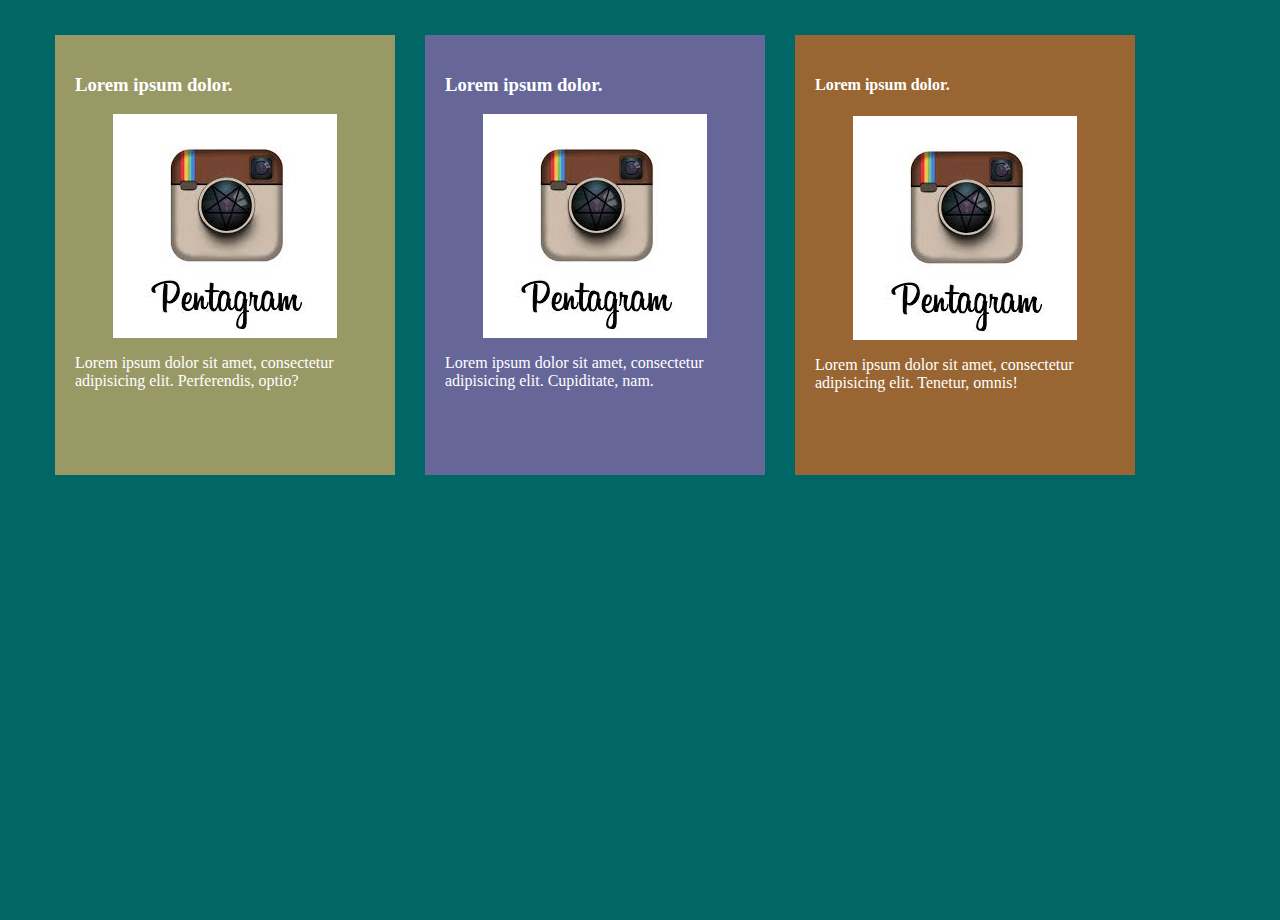
<file: boxes.html>
<!DOCTYPE html>
<html>
    <head>
        <title>Box Models</title>
        <link rel="stylesheet" href="css/boxes.css" type="text/css"/>
        <meta name="viewport" content="width=device-width, initial scale=1.0">
    </head>
    <body>
        <main id="mainBody">
            <section id="box1">
                <h3>Lorem ipsum dolor.</h3>
                <img src="images/download.jpg" alt="" title="" class="columnImages" />
                <p>Lorem ipsum dolor sit amet, consectetur adipisicing elit. Perferendis, optio?</p>
            </section>
            <section id="box2">
                <h3>Lorem ipsum dolor.</h3>
                <img src="images/download.jpg" alt="" title="" class="columnImages"/>
                <p>Lorem ipsum dolor sit amet, consectetur adipisicing elit. Cupiditate, nam.</p>
            </section>
            <aside id="box3">
                <h4>Lorem ipsum dolor.</h4>
                <img src="images/download.jpg" alt="" title="" class="columnImages"/>
                <p>Lorem ipsum dolor sit amet, consectetur adipisicing elit. Tenetur, omnis!</p>
            </aside>
        </main>
    </body>
</html>
</file>
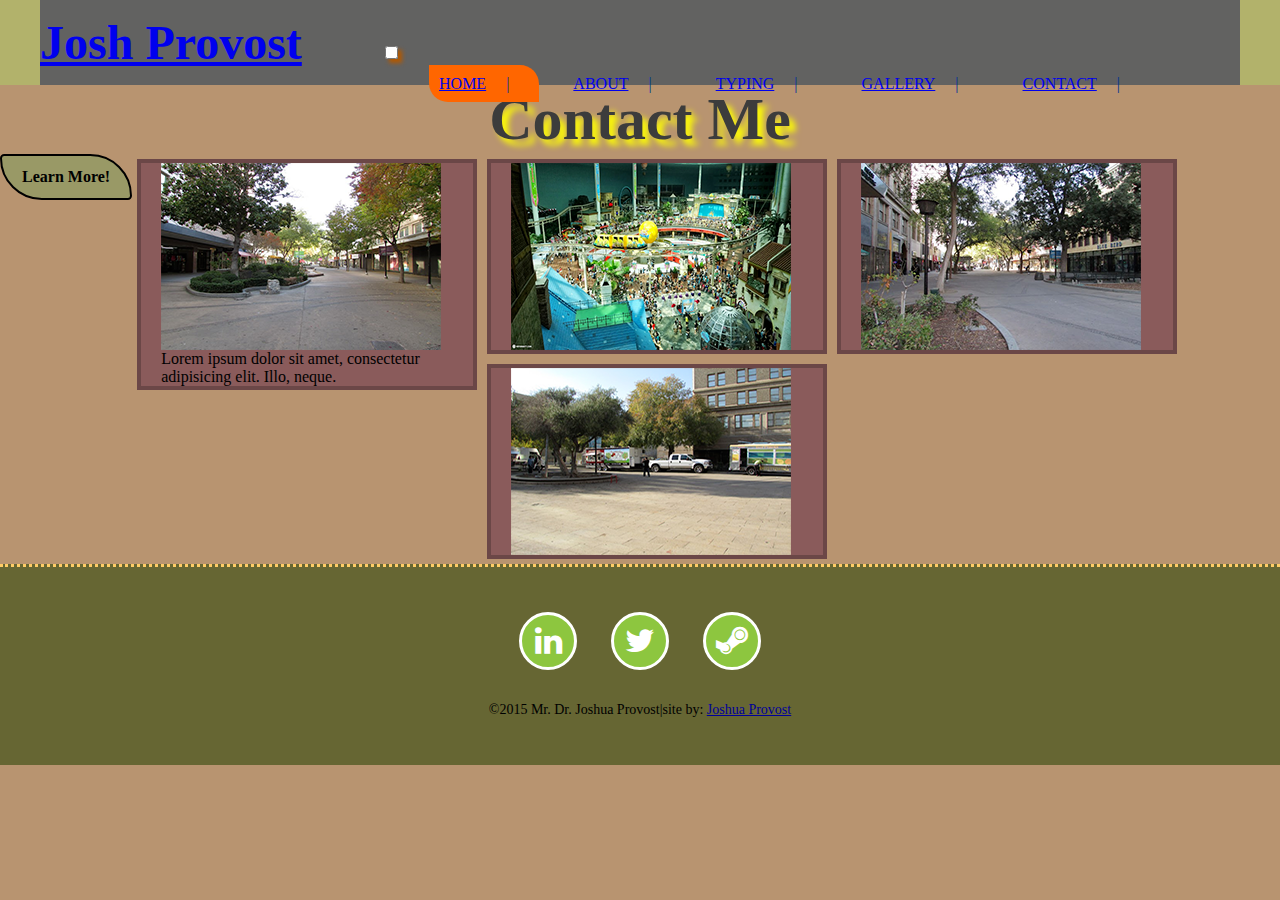
<file: gallery.html>
<!doctype html!> 
<html>
    <head>
        <title>Joshua Provost</title>
        <meta charset="UTF-8" />
        <meta name="description" content="My website is cool, I know, I think yeah, pretty sure its cool, kind of, jk its awesome, no never mind its amazing, no its isnt, its bad and terrible, or its the best ever, do you know what just forget about it."/>
        <meta name="keywords" content="josh, provost, person, human, dude, cool, pizza, stuff, love, face, pc, master, race, xbox, fallout, death, claw, fourchan, reddit, what, is, if, do, does, who, why, where, him, her, it, are,"/>
        <meta name="author" content="The Government"/>
        <meta name="viewport" content="width=device-width; initial-scale=1.0; maximum-scale=1.0; minimum-scale=1.0;user-scalable=no;"/>
        <link rel="stylesheet" href="css/main.css" type="text/css"/>
        <link rel="stylesheet" href="css/mobile-menu.css"  type="text/css"/>
        <link rel="stylesheet" href="css/font-awesome.css" type="text/css"/>
    </head>
    <body>
        <header>
            <div class="mainWidth" id="header">
                <figure>
                    <!--<a href="index.html" id="logo" ><img src="images/logo.png" alt="My webpage" /></a>-->
                    <h1><a href="index.html">Josh Provost</a></h1>
                </figure>
                <nav id="menu" class="mobile">
                    <!--<a></a>-->
                    <input type="checkbox" id="nav"/><label for="nav">menu</label>
                    <ul id="mobileMenu">
                        <li class="currentPage"><a href="index.html">Home</a></li>  
                        <li><a href="about.html">About</a></li>
                        <li><a href="typing.html">typing</a></li>
                        <li><a href="gallery.html">Gallery</a></li>
                        <li><a href="contact.html">Contact</a></li>
                    </ul>
                </nav>
            </div>
        </header>
        <div>
            <h1 class="bannerTitle" class="button">Contact Me</h1>
            <div id="bannerButton">
                <a href="about-me.html" title="Click here to learn more." class="button" target="_blank">Learn More!</a>
            </div>
        </div>
        <main class="mainWidth">
            <!--Photo Gallery Starts Here-->
            <figure class="galleryImages">
                <a href="" title="" onclick="return popitup('images/gallery-large/largevacantlayer.png')"><img src="images/gallery-tiny/tinyvacantlayer.png" alt="" title="" /></a>
                <figcaption class="figNewton">Lorem ipsum dolor sit amet, consectetur adipisicing elit. Illo, neque.</figcaption>
            </figure>
            <figure class="galleryImages">
                <a href="" title="" onclick="return popitup('images/gallery-large/largepark.png')"><img src="images/gallery-tiny/tinypark.png" alt="Wai no work." title="" /></a>
                <figcaption class="figNewton"></figcaption>
            </figure>
            <figure class="galleryImages">
                <a href="" title="" onclick="return popitup('images/gallery-large/largevacant2layer.png')"><img src="images/gallery-tiny/tinyvacant2layer.png" alt="Wai no work." title="" /></a>
                <figcaption class="figNewton"></figcaption>
            </figure>
            <figure class="galleryImages">
                <a href="" title="" onclick="return popitup('images/gallery-large/largecarthop.png')"><img src="images/gallery-tiny/tinycarthop.png" alt="Wai no work." title="" /></a>
                <figcaption class="figNewton"></figcaption>
            </figure>
            <!--Photo Galler Starts Here-->
        </main>
        <footer class="copyRight">
            <div class="social">
                <a href="#" target="_blank" title="TweetBook"><i class="fa fa-linkedIn"></i></a>
                <a href="#" target="_blank" title="TweetBook"><i class="fa fa-twitter"></i></a>
                <a href="#" target="_blank" title="TweetBook"><i class="fa fa-steam"></i></a>
            </div>
            <p>&copy;2015 Mr. Dr. Joshua Provost|site by: <a href="https://www.linkedin.com/profile/view?id=AAIAABq9sJgB49srsGJFp_EptQF2jBSZjQ4EQoM&trk=nav_responsive_tab_profile_pic" title="Joshua Provost" target="_blank">Joshua Provost</a></p>
        </footer>
        <script language="javascript" type="text/javascript">
            <!--
                function popitup(url) {
	newwindow=window.open(url,'name','width=600,height=400');
	if (window.focus) {newwindow.focus()}
	return false;
}
            // -->
        </script>
    </body>
</html>
</file>
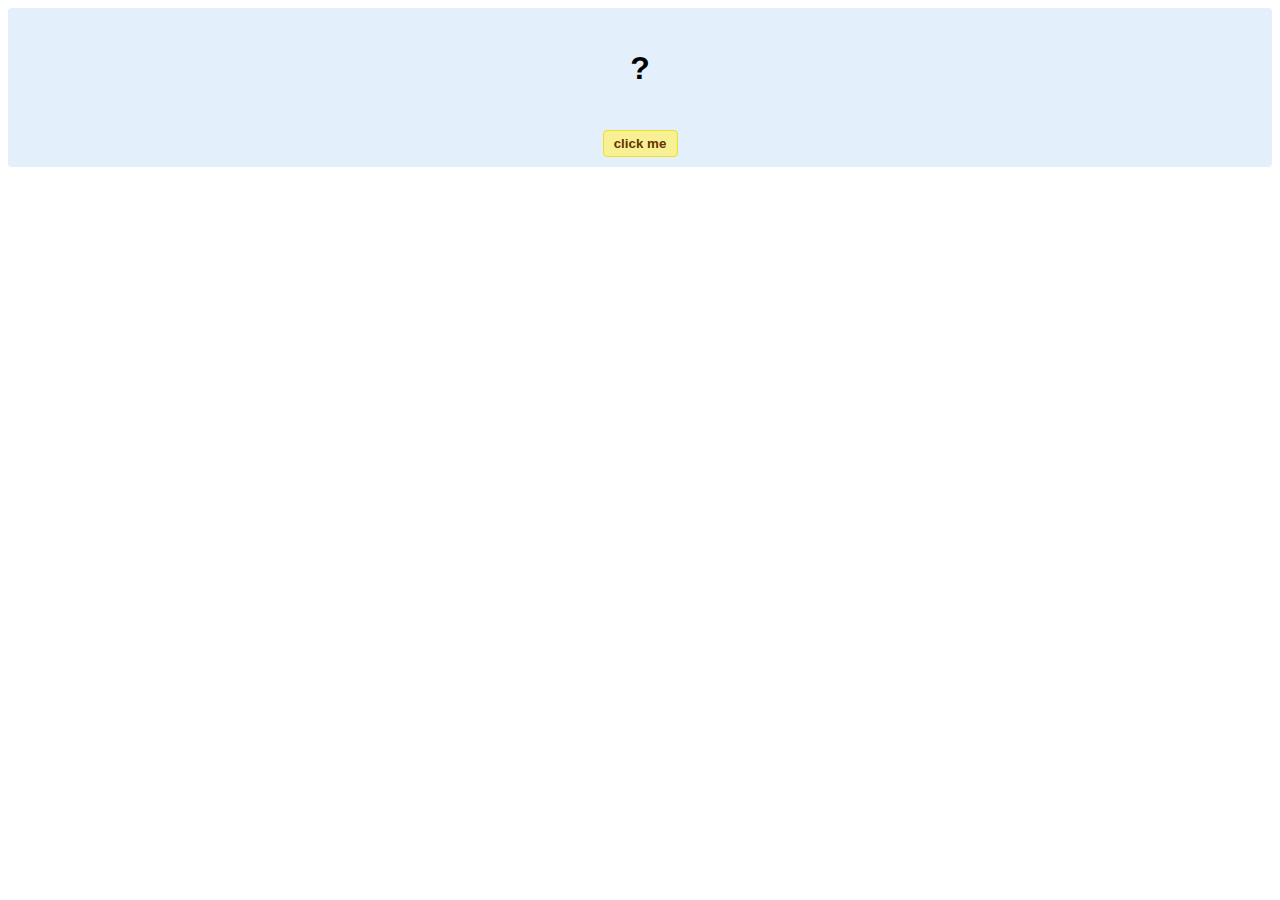
<file: hello-world.html>
<!DOCTYPE html>
<!-- HTML5 Hello world by kirupa - http://www.kirupa.com/html5/getting_your_feet_wet_html5_pg1.htm -->
<html lang="en-us">

<head>
<meta charset="utf-8">
<title>Hello...</title>
<style type="text/css">
#mainContent {
	font-family: Arial, Helvetica, sans-serif;
	font-size: xx-large;
	font-weight: bold;
	background-color: #E3F0FB;
	border-radius: 4px;
	padding: 10px;
	text-align: center;
}
.buttonStyle {
	border-radius: 4px;
	border: thin solid #F0E020;
	padding: 5px;
	background-color: #F8F094;
	font-family: "Segoe UI", Tahoma, Geneva, Verdana, sans-serif;
	font-weight: bold;
	color: #663300;
	width: 75px;
}

.buttonStyle:hover {
	border: thin solid #FFCC00;
	background-color: #FCF9D6;
	color: #996633;
	cursor: pointer;
}
.buttonStyle:active {
	border: thin solid #99CC00;
	background-color: #F5FFD2;
	color: #669900;
	cursor: pointer;
}

</style>
</head>

<body>
<div id="mainContent">
<p id="helloText">?</p>
<button id="clickButton" class="buttonStyle">click me</button>
</div>
<script> 
var myButton = document.getElementById("clickButton");
var myText = document.getElementById("helloText");

myButton.addEventListener('click', doSomething, false)

function doSomething() {
	myText.textContent = "hello, world!";
}
</script>

</body>
</html>
</file>
<file: css/boxes.css>
html, body {
    width:100%;
    height:100%;
    margin:0px;
    padding:0px;
}
body {
    background-color:#006666;
    
}
#mainBody {
    width:1200px;
    margin:20px auto;
}
#box1, #box2, #box3 {
    width:300px;
    min-height:400px;
    float:left;
    color:#FFF;
    padding:20px;
    margin:15px;
}

#box1 {
    background-color:#999966;
}

#box2 {
    background-color:#666699;
}

#box3 {
    background-color:#996633;
}
.columnImages {
    margin:0px auto;
    display:block;
}


/*html, body {*/
    /*border:dashed 3px #CC0000;*/
/*}*/


/*================================== MY MEDIA QUERIES for 500px ================================*/

@media screen and (max-width:1024px) {
    body {
        background-color:#b3d9ff;
    }
    
    #box1, #box2, #box3 {
        width:auto;
        margin:1% auto;
    }
    
    h3 {
        font-size:.75em;
    }
    h4 {
        font-size:1em;
    }
    #box3 {
        display:none;
        /*visility:hidden*/
    }
    .columnImages {
        width:90%;
    }
    
}
@media screen and (max-width:320px){
    body {
        background-color:;
    }
}

/*=====================================TARGETING MOBILE PHONES==================================*/

@media screen and (max-width:325px) {
    .columnImages {
        margin:0px auto;
        width:3pc;
    }
}

/*==============TARGETING WEARABLE DEVICES - LIKE WATCHES===========================*/

@media screen and (max-width: 100px){
    
}
</file>
<file: css/main.css>
/*GLOBAL STYLES*/

/*
===================================
Global Styles For Non Mobiles Site
===================================
*/
/** {*/
    /*color:#FF0000;*/
/*}*/
@import url(https://fonts.googleapis.com/css?family=PT+Sans+Caption|Oleo+Script|Radley);

html, body {
    height:100%;
}
html {
    background-color:#3366F;
}
body  {
    background-color:#B89470;
    margin:0px;
    padding:0px;
    /*font-family:'Source Sans Pro';Helvetica, sans-serif;*/
    font-family: 'Oleo Script', cursive;
    /*font-family: 'Radley', serif;*/
    font-family: 'Press Start 2P', cursive;
    font-size:16px;
    font-weight:5000px;
    color:#000000;
}

/*@media screen and (min-width: 600px) {*/
/*body {background-color:#000000;}*/
/*h1 {color:#000066;1ize:1em}*/
/*}s*/

h1,h2,h3 {
    
    color:#6600FF;
    margin:0px;
    padding:0px;
    background-color:#FF00F;
}

h1{
    font-size:3em;
}

p{
    font-family: 'Oleo Script', cursive;
    font-family: 'Press Start 2P', cursive;
    margin:15px 0px;
    line-height:20px;
    text-decoration:underline;
}

strong,b{
    color:#FF6600;
}

a:{
    color:#FF7900;
    text-decoration:underline;
}

a:hover{
    color:#333300;
}

figure{
    margin:0px;
    padding:0px;
}
header{
    
    background-color:#B2B26B;
    
}
#logo{
    padding:15px;
    color:#FF6600;
}
#logo:hover {
    color:#FFCC66;
    text-decoration:none;
}

/*HEADER STYLES*/
#header {
    padding:15px 0px 15px 0px;
    position:relative;
    }

/*NAVIGATION STYLES*/

#menu {
    position:absolute;
    top:40px;
    right:5%;
}
/*#menu ul{
    display:inline;
    background-color:#009900;
}*/
#menu li{
    display:inline;
    background-color:#00006;
    margin:0px 10px;
    border-radius:0px 19px 0px 19px;
    padding:10px 10px 10px 10px;
    text-transform:uppercase;
    text-align:center;
}
#menu li a:hover{
    background-color:#FFFF0;
}
#menu li:after{
    content:"|";
    padding:0px 20px;
    color:rgb(0, 51, 153);
}


figure {
    background-color:#997A3 d;
    width:1250px;
}

hr{
    padding:25px;
    
}

.currentPage {
    color:#CC0000;
    background-color:#FF6600;
}

/*BANNER STYLES */

#bannerdHome {
    border:7px solid #FFCC66;
    background-color:#626261;
    padding:100px 320px;
    background:url(../images/smile.jpg) no-repeat  ;
    background-size:cover;
    overflow:hidden;
    
}
#bannerAbout {
    border:7px solid #FFCC66;
    background-color:#626261;
    padding:100px 320px;
    background:url(../images/epic-smiley-meme-fb-cover.jpg) ;
    background-size:cover;
    overflow:hidden;
}
#bannerContact {
    border:7px solid #FFCC66;
    background-color:#626261;
    padding:100px 320px;
    background:url(../images/maplayer.jpg) ;
    background-size:cover;
    overflow:hidden;
}
#bannerdTyping {
    background:url(../images/matrix.jpg);
    background-size:cover;
    overflow:hidden;
    border:7px solid #FFCC66;
    background-color:#626261;
    padding:70px 32px;
}
.bannerTitle {
    text-align:center;
    color:#3C3C3C;
    font-size:60px;
    text-shadow:6px 6px 6px #FFFF00;
}

.bannerTitle2 {
    text-align:center;
    color:;
}
.backgroundImage {
    background:url(../images/jellybeans.jpg);
}

.mainWidth {
    width:1200px;
    margin:0px auto;
    background-color:#626261;
}


.columnA,.columnB,.columnC {
    width:384px;
    margin:0px 8px;
    float:left;
}
/*margin to make columns*/
/*.columnA, .columnB{
    float:left;
    margin-right:24px;
    
}
columnC {
    float:right;
    margin-right:8px;
    margin-left:;*/
}
.columnA h2, .columnB h2, .columnC h2 {
    color:#6600FF;
    font-size:3em;
    font-weight:;
    text-transform:uppercase;
    text-align:center;
}

/*.falloutClass{
    width:384px;
    height:225px;
    background-color:#009900;
}*/
.falloutClass span{
    color:#FFFFFF;
    display:block;
    background-color:#003399;
    font-weight:10px;
    text-decoration:none;
    text-transform:uppercase;
    padding:0px 10px;
}

.columnA p, .columnB p, .columnC p,{
    text-align:justify;
    padding:0px;
}
/* Button Styles*/
.button {
    color:#000000;
    background-color:#999966;
    border-color:#47476b;
    border-radius:70px 700px 70px 700px;
    padding:12px 20px;
    text-decoration:none;
    border-bottom:2px solid #000000;
    border-top:2px solid #000000;
    border-right:2px solid #000000;
    border-left:2px solid #000000;
    font-weight:700;
    float:left;
    /*-webkit-border-radius:6px;*/
    /*-moz-border-radius:6px;*/
    /*-o-border-radius:6px;*/
}

.button:hover {
    color:#666666;
    background-color:#000000;
    border-bottom:2px solid #6b4747;
    border-top:2px solid #6b4747 ;
    border-right:2px solid #6b4747;
    border-left:2px solid #6b4747;
    cursor: url(http://cur.cursors-4u.net/smilies/smi-3/smi213.cur),progress;
}

a.buttonRed {
    
}
a.buttonRed:hover{
    
}
#awesome {
    text-align:center;
    margin-top:7px;
}

/*About Me Styles*/

.alignLeft {
    float:left;
    width:384px;
    margin-right:24px;
}
.alignRight{
    float:right;
    width:792px;
    text-align:justified;
}

#main {
    margin-bottom:25px;
}

/*Footer*/

footer {
    clear:both;
    margin-top:1px;
    background-color:#666633;
}

footer p{
    text-align:center;
    font-size:2em;
}


.copyRight {
    overflow:hidden;
    padding:30px 0px;
    border-top: 3px dotted #FFCC66;
    display:block;
    
}

.social {
    text-align:center;
    
}

.copyright p {
    text-align:center;
    font-size:14px;
}

footer p a {
    color:#B89470;
}

footer p a {
    color:#000099;
}

/*extra styles*/

.fa {
    border-radius:100%;
    background-color:rgb(141,198,63);
    border:3px solid #FFF;
    font-size:2em !important;
    margin:15px;
    color:#FFF;
    height:58px;
    width:58px;
    padding:10px;
    }

.fa:hover {
    background-color:#666633;
}

.fafa-linkedIn {
    background-color:#0C5165E;
    
}

article span{
    padding:3px 3px;
}

p{
    text-decoration:none;
    font-size:19px;
}

/*=====================table styles============================*/

#myData {
    margin:0px auto;
    width:90px;
}
#myHeader {
    color:#FFFFFF;
    background-color:#B2B26B;
    text-shadow:1px 1px 2px #000000;
    font-size:1.3em;
}

#groupData {
    margin:0px auto;
    width:900px;
}

#groupHeader {
    color:#FFFFFF;
    background-color:#B2B26B;
    text-shadow:1px 1px 2px #000000;
    font-size:1.3em;
}
th {
    background-color:#B2B26B;
}

/* FORM STYLES */

.assturdticks { 
    color:#FF0000;
    
    
}

fieldset {
    background-color:#669900;
}

input, textarea {
    margin:6px;
    box-shadow:4px 4px 4px #b35900;
    border-style:2px solid;
    display:block;
    height:25px
    color:#0000cc;
}

textarea {
    height:200px;
}

#duhname, #demail, #pppassword {
    border-radius:5%;
}

#wufoo-m1cje1w6153y0l2 {
    border-radius:10px;
}
/* FORM STYLES END HERE */

@media screen and (max-width:1024px) {
   #main {
       
   }
   .columnA, .columnB, .columnC, {
        width:auto;
        margin:1% auto;
   }
   h2 {
       font-size:.75em;
   }
   p {
        font-size:1em;
    }
.mainwidth {
    width:100%;
    margin:20px auto;
}
}

/*=================PHOTO GALLERY STYLES==========================*/

.galleryImages {
    background-color:#8a5b5b;
    padding:0px 20px;
    border :4px solid#6b4747;
    width:340px;
    margin:5px;
    float:left ;
}

.figNewton {
    
}
/*=================PHOTO GALLERY STYLES==========================*/
</file>
<file: css/mobile-menu.css>
*{
    box-sizing:border-box;
}
.mobile {
    max-width:1000px;
    margin:0px auto;
    padding:0px 20px;
    position:relative;
}
[type="checkout"],label {
    display:none;
}

/*Targeting Tablets Devices 1024px or Smaller*/

@media screen and (max-width) {
    nav ul {
        display:none;
    }
    label {
        display:block;
        background-color:#FF7900;
        width:50px;
        height:40px;
        cursor:pointer;
        position:absolute;
        right:20px;
        top:0px;
        border-radius:4px 4px 0px 0px;
        
        color:#FFFFFF;
        font-size:0.7em;
        text-align:center;
        font-weight:700;
    }
    label:after {
        content:"";
        display:block;
        width:30px;
        height:4px;
        background-color:#FFFFFF;
        margin:7px 5px;
        box-shadow:0px 10px 0px #FFF; 0px 20px 0px #FFF;
    }
    
    [type="checkbox"]:checked ~ ul {
        display:block;
        z-index:9999;
        position:absolute;
        right:20px;
        left:20px;
    }
    nav ul li {
        display:block;
        float:right;
        width:1000%;
        text-align:left;
        background-color:#000000;
        text-indent:15px
    }
    #mobileMenu {
        width:500px;
        height:300px;
        background-color:#F1F1F1;
    }
    .Josh{
        display:none;
    }
    .mobileAside {
        width:100%;
        display:block !important;
    }
    .mobileAbout {
        width:auto;
        display:block;
        margin:25px 0px;
    }
    .columnA h2, .columnB h2, .columnC h2 {
        font-size:3em;
    }
    .mainWidth {
        width:95%;
        padding:20px;
    }
    nav > ul > li {
        
    }
}
</file>
